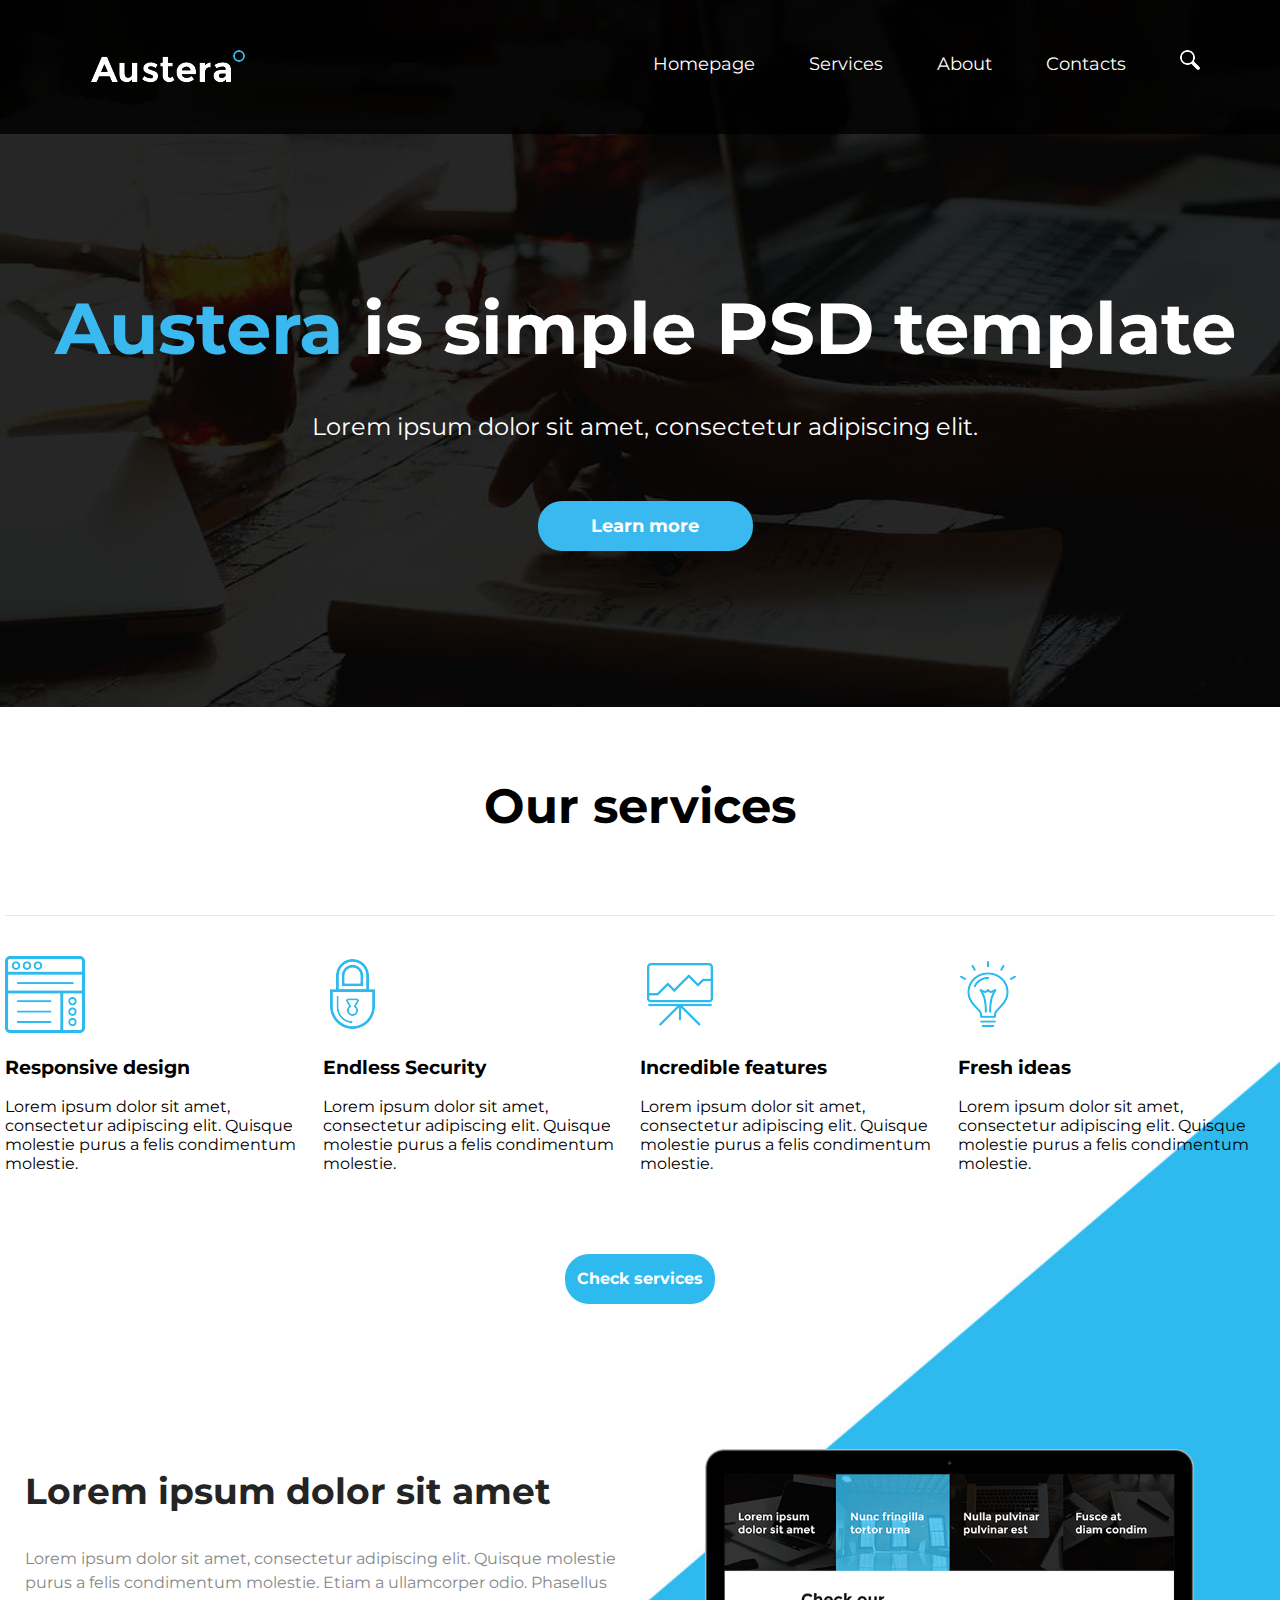
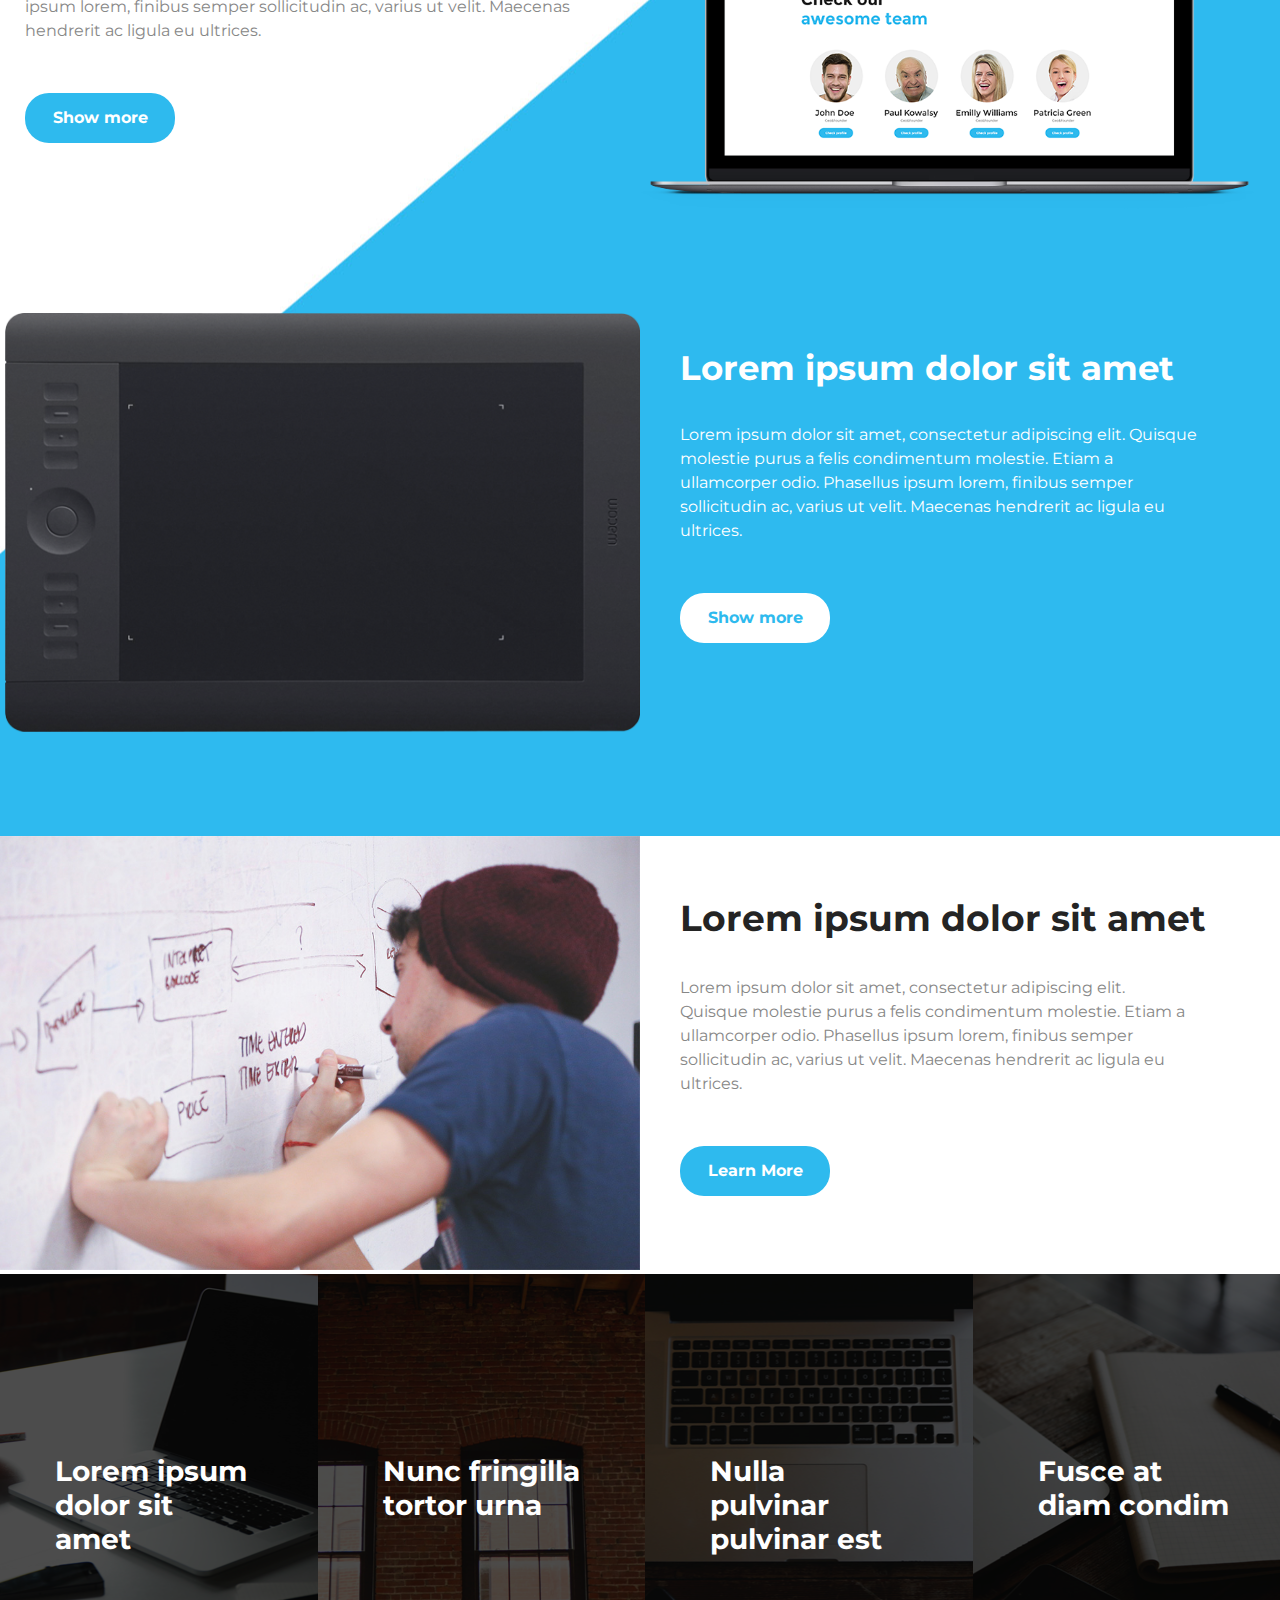
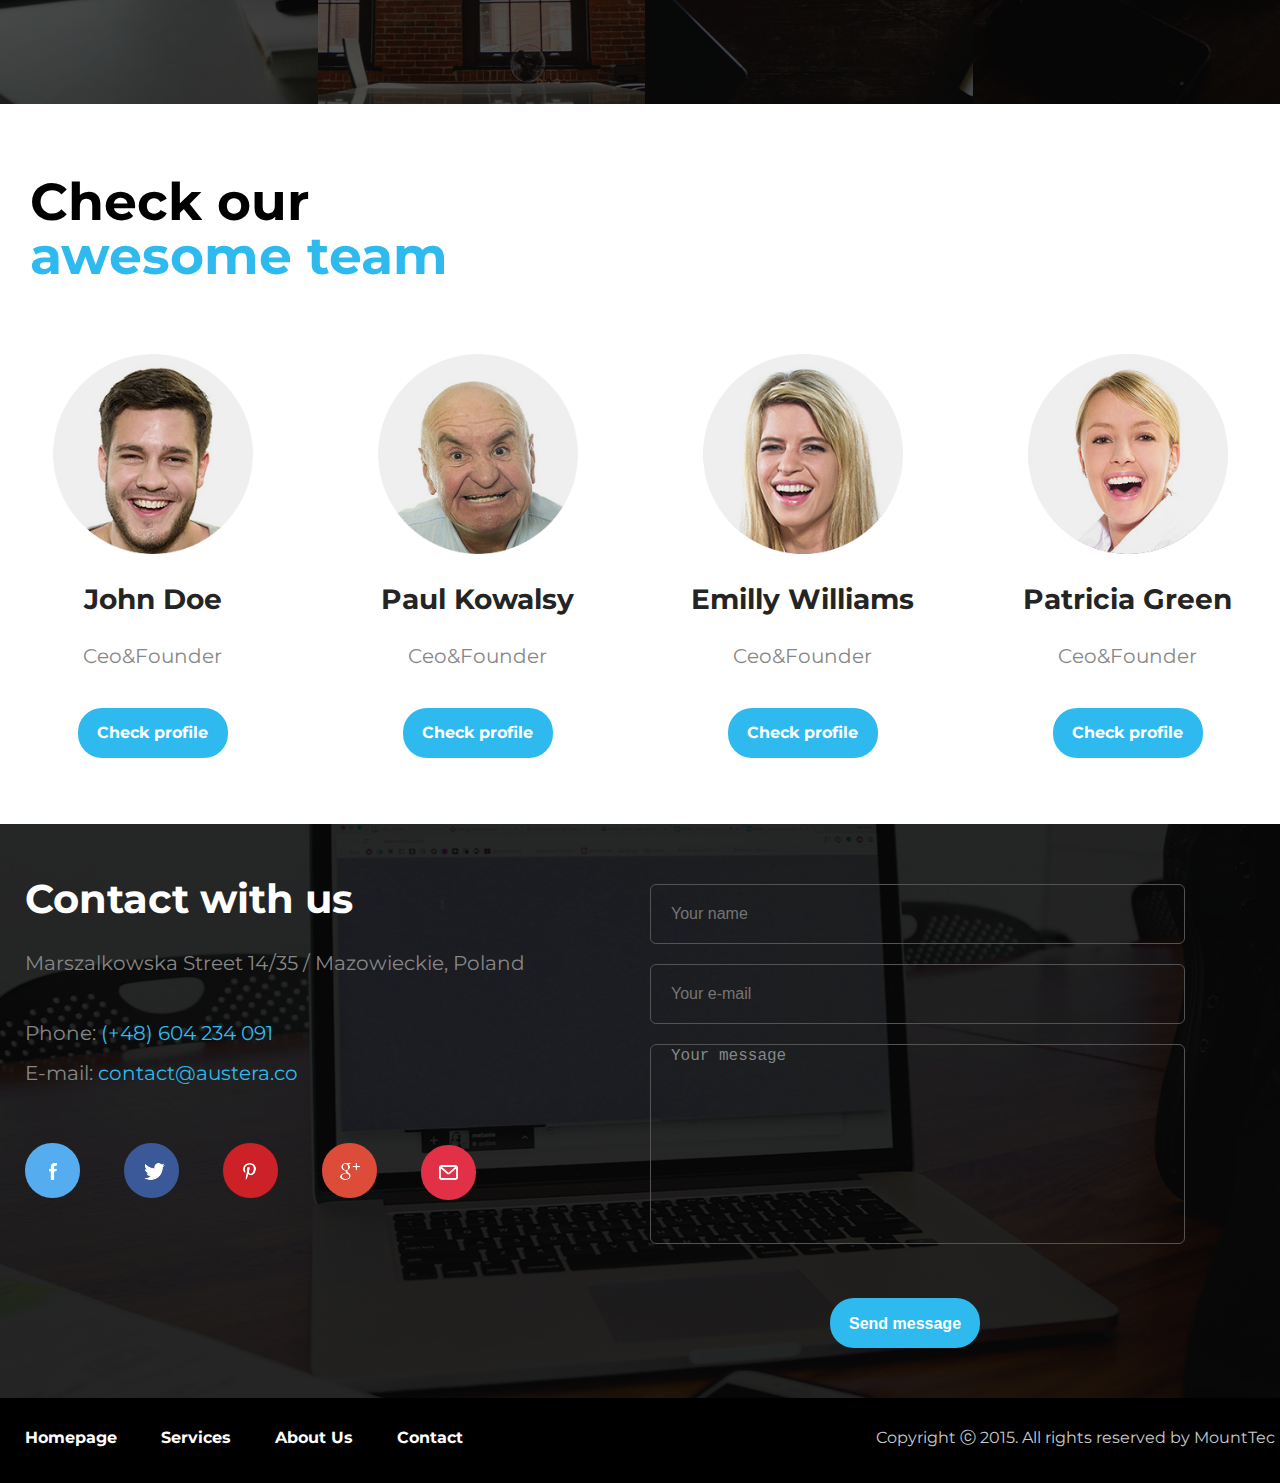
<file: index.html>
<!DOCTYPE html>
<html>

<head>
    <meta charset="utf-8">
    <link rel="stylesheet" href="index.css">
    <link rel="stylesheet" href="bootstrap-grid.min.css">
    <meta name="viewport" content="width=device-width, initial-scale=1, shrink-to-fit=no">

    <link href="https://fonts.googleapis.com/css?family=Montserrat&display=swap" rel="stylesheet">


    <title>First page Austera</title>
</head>

<body>
    <div class="container-fluid">
        <header>
            <div class="row no-gutters menu">
                <div class="col-md-6 col-lg-3">
                    <a href="/"><img class="logo" src="img/logo.png" alt="Logo"></a>
                </div>
                <div class="col-md-6 col-lg-9 d-none d-sm-none d-md-block">
                    <nav class="d-flex flex-row-reverse">
                        <div class="p-2">
                            <a href="/">Homepage</a>
                            <a href="/">Services</a>
                            <a href="/">About</a>
                            <a href="/">Contacts</a>
                            <a href=""><img class="search" src="img/ico-search.png" alt="search"></a>
                        </div>
                    </nav>

                </div>
            </div>
            <div class="call-to row no-gutters">
                <div class="col-12">
                    <h1> <span>Austera</span> is simple PSD template</h1>
                    <p>Lorem ipsum dolor sit amet, consectetur adipiscing elit.</p>
                    <a class="learn more" href="">Learn more</a>
                </div>
            </div>
    </div>
    </header>

    <!-- /* *************Our services**************** */ -->
    <div class="fon2">
        <div class="container">
            <section class="our-services">
                <h2>Our services</h2>
                <div class="row no-gutters services">
                    <div class="col-lg-3 col-sm-6">
                        <img src="img/ico-01.png" alt="01">
                        <h3>Responsive design</h3>
                        <p>Lorem ipsum dolor sit amet, consectetur adipiscing elit. Quisque molestie purus a felis condimentum molestie.</p>
                    </div>
                    <div class="col-lg-3 col-sm-6">
                        <img src="img/ico-02.png" alt="02">
                        <h3>Endless Security</h3>
                        <p>Lorem ipsum dolor sit amet, consectetur adipiscing elit. Quisque molestie purus a felis condimentum molestie.</p>
                    </div>
                    <div class="col-lg-3 col-sm-6">
                        <img src="img/ico-03.png" alt="03">
                        <h3>Incredible features</h3>
                        <p>Lorem ipsum dolor sit amet, consectetur adipiscing elit. Quisque molestie purus a felis condimentum molestie.</p>
                    </div>
                    <div class="col-lg-3 col-sm-6">
                        <img src="img/ico-04.png" alt="04">
                        <h3>Fresh ideas</h3>
                        <p>Lorem ipsum dolor sit amet, consectetur adipiscing elit. Quisque molestie purus a felis condimentum molestie.</p>
                    </div>
                    <div class="col-md-12">
                        <a class="check" href="/">Check services</a>
                    </div>
                </div>

                <!-- cccccccccccccccccccccc -->

                <div class="row no-gutters part1">
                    <div class="col-md-6 part11">
                        <h3>Lorem ipsum dolor sit amet</h3>
                        <p>Lorem ipsum dolor sit amet, consectetur adipiscing elit. Quisque molestie purus a felis condimentum molestie. Etiam a ullamcorper odio. Phasellus ipsum lorem, finibus semper sollicitudin ac, varius ut velit. Maecenas hendrerit
                            ac ligula eu ultrices. </p>
                        <a class="show1" href="/">Show more</a>
                    </div>
                    <div class="col-md-6">
                        <img src="img/ico-05.png" alt="05">
                    </div>
                </div>

                <!-- cccccccccccccccccccccc -->


                <div class="row no-gutters part2">
                    <div class="col-md-6">
                        <img src="img/ico-06.png" alt="06">
                    </div>
                    <div class="col-md-6 part2-1">
                        <h3>Lorem ipsum dolor sit amet</h3>
                        <p>Lorem ipsum dolor sit amet, consectetur adipiscing elit. Quisque molestie purus a felis condimentum molestie. Etiam a ullamcorper odio. Phasellus ipsum lorem, finibus semper sollicitudin ac, varius ut velit. Maecenas hendrerit
                            ac ligula eu ultrices. </p>
                        <a class="show2" href="/">Show more</a>
                    </div>

                </div>


            </section>
        </div>
    </div>
    <!-- ******************BOY************************ -->
    <div class="container-fluid">
        <div class="row no-gutters boy">
            <div class="col-md-6">
                <img src="img/boy.jpg" alt="boy">
            </div>
            <div class="col-md-6">
                <h3>Lorem ipsum dolor sit amet</h3>
                <p>Lorem ipsum dolor sit amet, consectetur adipiscing elit. Quisque molestie purus a felis condimentum molestie. Etiam a ullamcorper odio. Phasellus ipsum lorem, finibus semper sollicitudin ac, varius ut velit. Maecenas hendrerit ac ligula
                    eu ultrices. </p>
                <a class="learn2" href="/">Learn More</a>
            </div>
        </div>

        <div class="row no-gutters fon3">
            <div class="col-lg-3 col-sm-6 ico7">
                <p>Lorem ipsum dolor sit amet</p>
            </div>
            <div class="col-lg-3 col-sm-6 ico8">
                <p>Nunc fringilla tortor urna</p>
            </div>
            <div class="col-lg-3 col-sm-6 ico9">
                <p>Nulla pulvinar pulvinar est</p>
            </div>
            <div class="col-lg-3 col-sm-6 ico10">
                <p>Fusce at diam condim</p>
            </div>

        </div>
        <!-- *************************team**************** -->

        <section class="team1">

            <div class="col-md-12">
                <h2>Check our </h2>
                <h2><span class="blue">awesome team</span></h2>
            </div>
            <div class="row no-gutters team2">
                <div class="col-lg-3 col-sm-6 col-6">
                    <img src="img/ico-11.png" alt="11">
                    <h3>John Doe</h3>
                    <p>Ceo&Founder</p>
                    <a class="check" href="/">Check profile</a>

                </div>
                <div class="col-lg-3 col-sm-6 col-6">
                    <img src="img/ico-12.png" alt="12">
                    <h3>Paul Kowalsy</h3>
                    <p>Ceo&Founder</p>
                    <a class="check" href="/">Check profile</a>

                </div>
                <div class="col-lg-3 col-sm-6 col-6">
                    <img src="img/ico-13.png" alt="13">
                    <h3>Emilly Williams</h3>
                    <p>Ceo&Founder</p>
                    <a class="check" href="/">Check profile</a>

                </div>
                <div class="col-lg-3 col-sm-6 col-6">
                    <img src="img/ico-14.png" alt="14">
                    <h3>Patricia Green</h3>
                    <p>Ceo&Founder</p>
                    <a class="check" href="/">Check profile</a>

                </div>
            </div>
        </section>
    </div>
    <!-- *************footer********************* -->
    <section class="footer">
        <div class="container">
            <div class="row no-gutters">
                <div class="col-md-6">
                    <div class="contact">Contact with us
                    </div>
                    <p class="add">Marszalkowska Street 14/35 / Mazowieckie, Poland</p>
                    <p class="phone">Phone:<span> (+48) 604 234 091</span> </p>
                    <p class="email:">E-mail:<span> contact@austera.co</span></p>
                    <div class="smm">
                        <a class="fb" href="/"><img src="img/ico-15.png" alt="15"></a>
                        <a class="tw" href="/"><img src="img/ico-16.png" alt="16"></a>
                        <a class="pin" href="/"><img src="img/ico-17.png" alt="17"></a>
                        <a class="goo" href="/"><img src="img/ico-18.png" alt="18"></a>
                        <a class="gm" href="/"><img src="img/ico-19.png" alt="19"></a>
                    </div>
                </div>
                <div class="col-md-6">
                    <form action="" method="POST">
                        <input type="text" name="name" placeholder="Your name">
                        <input type="text" name="email" placeholder="Your e-mail">
                        <textarea>Your message</textarea>
                        <button>Send message</button>
                    </form>
                </div>
            </div>
        </div>
    </section>

    <footer>
        <div class="container">
            <div class="row no-gutters">
                <div class="col-md-6 col-sm-8 d-none d-sm-block">
                    <a href="/">Homepage</a>
                    <a href="/">Services</a>
                    <a href="/">About Us</a>
                    <a href="/">Contact</a>
                </div>
                <div class="col-md-6 col-sm-4">
                    <p>Copyright ⓒ 2015. All rights reserved by MountTec</p>
                </div>
            </div>
        </div>
    </footer>

</body>

</html>
</file>
<file: index.css>
body {
    font-family: 'Montserrat', sans-serif;
    margin: 0px -10px 0px -10px;
}

.container-fluid {
    padding: 0px;
}

header {
    height: 967px;
    background-image: url(img/back-header.jpg);
    background-repeat: no-repeat;
    background-position: center center;
    margin-right: -10px;
}

header div.menu {
    background: rgba(0, 0, 0, 0.8);
    height: 134px;
}

.logo {
    padding-top: 50px;
    padding-left: 100px;
}

header nav {
    padding-right: 50px;
    padding-top: 50px;
}

header nav a {
    margin-right: 50px;
}

nav a {
    color: white;
    font-size: 18px;
    text-decoration: none;
}

nav a:hover {
    color: #39b9ef;
    text-decoration: underline;
}

header h1 {
    margin-top: 250px;
    text-align: center;
    color: white;
    font-size: 72px;
    font-weight: bold;
    margin-bottom: 0px;
}

header h1 span {
    color: #39b9ef;
}

header p {
    color: white;
    font-size: 24px;
    text-align: center;
    margin-top: 20px;
    margin-bottom: 60px;
}

header div.call-to a {
    display: block;
    width: 215px;
    height: 50px;
    background-color: #39b9ef;
    color: white;
    border-radius: 24px;
    text-align: center;
    margin: 0 auto;
    line-height: 50px;
    font-size: 18px;
    font-weight: bold;
    text-decoration: none;
}

header div.call-to a:hover {
    background-color: white;
    color: #39b9ef;
    border: 1px solid #39b9ef;
}


/* **************Our services*************** */

div.fon2 {
    background-image: url(img/back-services.jpg);
    background-repeat: no-repeat;
    background-position: center center;
}

.our-services h2 {
    text-align: center;
    margin-top: #242424;
    font-size: 48px;
    margin-top: 70px;
    padding-bottom: 80px;
    border-bottom: 1px solid #e7e7e7;
}

.our-services .col-md-3 img {
    margin-top: 80px;
    margin-bottom: 50px;
}

.our-services .col-md-3 h3 {
    color: #242424;
    font-size: 24px;
    margin-bottom: 34px;
}

.our-services .col-md-3 p,
div.part1 p {
    color: #878787;
    font-size: 16px;
    line-height: 24px;
    max-width: 520px;
}

section.our-services a.check {
    display: block;
    font-weight: bold;
    font-size: 16px;
    color: white;
    text-decoration: none;
    background: #2ebaee;
    text-align: center;
    border-radius: 24px;
    width: 150px;
    height: 50px;
    line-height: 50px;
    margin: 65px auto;
}

section.our-services a.check:hover {
    color: #2ebaee;
    background: white;
    border: 1px solid #2ebaee;
}


/* ********************** */

div.part1 h3 {
    color: #242424;
    font-size: 36px;
    margin-bottom: 34px;
    margin-top: 100px;
}

div.part1 {
    margin-top: 180px;
}

div.part1 img {
    width: 100%;
    /* width: 690px; */
}

div.part1 a.show1 {
    display: block;
    font-weight: bold;
    font-size: 16px;
    color: white;
    text-decoration: none;
    background: #2ebaee;
    text-align: center;
    border-radius: 24px;
    width: 150px;
    height: 50px;
    line-height: 50px;
    margin: 50px 0px;
}

div.part1 a.show1:hover {
    color: #2ebaee;
    background: white;
    border: 1px solid #2ebaee;
}


/* ********************** */

div.part2 h3 {
    display: block;
    color: white;
    font-size: 34px;
    margin-bottom: 34px;
}

div.part2 {
    margin-top: 240px;
    padding-bottom: 140px;
}

div.part2 img {
    width: 100%;
    /* width: 590px; */
}

div.part2 p {
    display: block;
    color: white;
    font-size: 16px;
    line-height: 24px;
    max-width: 520px;
}

div.part2 a.show2 {
    display: block;
    font-weight: bold;
    font-size: 16px;
    color: #2ebaee;
    text-decoration: none;
    background: white;
    text-align: center;
    border-radius: 24px;
    width: 150px;
    height: 50px;
    line-height: 50px;
    margin: 50px 0px;
}

div.part2 a.show2:hover {
    color: white;
    background: #2ebaee;
    border: 1px solid white;
}

div.part2 div.part2-1 {
    padding-left: 100px;
}


/* **************BOY**************** */


/* 
div.boy {
    margin: -5px -10px;
} */

div.boy img {
    width: 700px;
    /* max-width: 100%; */
}

div.boy h3 {
    padding-left: 100px;
    margin-top: 100px;
    color: #242424;
    font-size: 36px;
}

div.boy p {
    padding-left: 100px;
    margin-bottom: 50px;
    font-size: 16px;
    line-height: 24px;
    color: #878787;
}

div.boy a.learn2 {
    display: block;
    font-weight: bold;
    font-size: 16px;
    color: white;
    text-decoration: none;
    background: #2ebaee;
    text-align: center;
    border-radius: 24px;
    width: 150px;
    height: 50px;
    line-height: 50px;
    margin: 50px 100px;
}

div.boy a.learn2:hover {
    color: #2ebaee;
    background: white;
    border: 1px solid #2ebaee;
}


/* ****************** */

div.ico7 {
    min-height: 430px;
    background-image: url(img/ico-07.png);
    background-position: center center;
    background-repeat: no-repeat;
}

div.ico8 {
    min-height: 430px;
    background-image: url(img/ico-08.png);
    background-position: center center;
    background-repeat: no-repeat;
}

div.ico9 {
    min-height: 430px;
    background-image: url(img/ico-09.png);
    background-position: center center;
    background-repeat: no-repeat;
}

div.ico10 {
    min-height: 430px;
    background-image: url(img/ico-10.png);
    background-position: center center;
    background-repeat: no-repeat;
}

div.fon3 {
    margin-right: -10px;
}

div.fon3 p {
    color: white;
    font-size: 28px;
    font-weight: bold;
    height: 100%;
    width: 100%;
    background: rgba(0, 0, 0, 0.7);
    margin: 0px;
    padding: 180px 65px 0px 65px;
}

div.fon3 p:hover {
    background: rgba(57, 157, 195, 0.7);
}


/* ******team***************** */

section.team1 {
    padding-top: 50px;
    height: 750px;
}

section.team1 h2 {
    color: black;
    font-size: 72px;
    margin-left: 25px;
    line-height: 10px;
    /* padding-bottom: 40px; */
}

section.team1 span.blue {
    color: #2ebaee;
}

section.team1 h3 {
    text-align: center;
    font-size: 34px;
    color: #242424;
}

section.team1 p {
    /* margin-top: -25px; */
    text-align: center;
    margin-bottom: 40px;
    color: #878787;
    font-size: 24px;
}

section.team1 div.team2 {
    padding-top: 50px;
    padding-bottom: 80px;
}

section.team1 img {
    display: block;
    margin: 0 auto;
    width: 234px;
    height: 234px;
    text-align: center;
}

section.team1 a.check {
    display: block;
    font-weight: bold;
    font-size: 16px;
    color: white;
    text-decoration: none;
    background: #2ebaee;
    text-align: center;
    border-radius: 24px;
    width: 150px;
    height: 50px;
    line-height: 50px;
    margin: 0 auto;
}

section.team1 a.check:hover {
    color: #2ebaee;
    background: white;
    border: 1px solid #2ebaee;
}


/* /* <!-- *************footer********************* --> */

section.footer {
    background-image: url(img/back-footer.png);
    background-position: center center;
    background-repeat: no-repeat;
    height: 724px;
    margin-top: 40px;
    padding-top: 110px;
}

section.footer div.contact {
    color: white;
    font-size: 60px;
    font-weight: bold;
}

section.footer div p.add {
    color: #878787;
    font-size: 20px;
    margin-top: 30px;
    margin-bottom: 50px;
}

section.footer div p {
    color: #878787;
    font-size: 32px;
    line-height: 20px;
}

section.footer div p span {
    color: #2ebaee;
}

div.smm a {
    display: inline-block;
    width: 55px;
    height: 55px;
    border-radius: 27px;
    margin-top: 40px;
    margin-right: 40px;
    /* text-align: center; */
}

div.smm a.fb {
    background-color: #55acee;
    padding: 20px 24px;
}

div.smm a.tw {
    background-color: #3b5998;
    padding: 20px 20px;
}

div.smm a.pin {
    background-color: #cc2127;
    padding: 20px 20px;
}

div.smm a.goo {
    background-color: #dd4b39;
    padding: 20px 18px;
}

div.smm a.gm {
    background-color: #e23047;
    padding: 20px 18px;
}

div.smm a:hover {
    background: rgba(214, 198, 198, 0.6);
    cursor: pointer;
}

form input[type="text"],
input[type="email"] {
    width: 635px;
    height: 60px;
    border-radius: 6px;
    background: none;
    border: 1px solid #535353;
    padding-left: 20px;
    font-size: 16px;
    margin: 10px auto;
    /* margin-bottom: 15px; */
}

form textarea {
    width: 635px;
    height: 200px;
    color: #878787;
    border-radius: 6px;
    background: none;
    border: 1px solid #535353;
    padding-left: 20px;
    font-size: 16px;
    margin: 10px 30px 40px 0;
    resize: none;
}

form button {
    display: block;
    font-weight: bold;
    font-size: 16px;
    color: white;
    text-decoration: none;
    background: #2ebaee;
    text-align: center;
    border-radius: 24px;
    width: 150px;
    height: 50px;
    line-height: 50px;
    border: none;
    margin: 30px auto;
}

form button:hover {
    color: #2ebaee;
    background: white;
    border: 1px solid #2ebaee;
}

footer {
    background-color: black;
    height: 135px;
    color: white;
}

footer a {
    display: inline-block;
    color: white;
    font-size: 16px;
    text-decoration: none;
    padding-right: 20px;
    margin-top: 56px;
    font-weight: bold;
}

footer a:hover {
    text-decoration: underline;
}

footer p {
    color: rgba(255, 255, 255, 0.8);
    font-size: 16px;
    margin-top: 56px;
    float: right;
}


/* ****************Адаптивность************ */


/* **************************************** */

@media (max-width: 575.98px) {
    .logo {
        padding-top: 20px;
        padding-left: 70px;
    }
    header {
        height: 570px;
    }
    header div.menu {
        height: 90px;
    }
    header h1 {
        margin-top: 70px;
        font-size: 38px;
    }
    header p {
        font-size: 15px;
    }
    header div.call-to a {
        width: 150px;
        height: 34px;
        line-height: 34px;
        font-size: 15px;
    }
    header div.call-to a:hover {
        width: 150px;
        height: 34px;
        line-height: 34px;
        font-size: 15px;
    }
    .our-services h2 {
        font-size: 35px;
        margin-top: 20px;
        padding-bottom: 10px;
    }
    .our-services img {
        margin: auto;
        display: block;
        width: 12%;
    }
    .our-services h3 {
        display: block;
        margin: auto;
        font-size: 20px;
        text-align: center;
        padding: 10px;
    }
    .our-services p {
        text-align: center;
        padding: 0px 10px;
    }
    .our-services p,
    div.part1 p {
        font-size: 15px;
        line-height: 21px;
    }
    section.our-services a.check {
        margin: 20px auto;
        font-size: 15px;
        width: 150px;
        height: 40px;
        line-height: 40px;
    }
    section.our-services a.check:hover {
        margin: 20px auto;
        font-size: 15px;
        width: 150px;
        height: 40px;
        line-height: 40px;
    }
    div.part1 {
        border-top: 1px solid rgba(59, 8, 8, 0.3);
        padding-top: 60px;
        margin-top: 40px;
    }
    div.part1 img {
        width: 100%;
    }
    div.part1 h3 {
        font-size: 30px;
        margin-bottom: 10px;
        margin-top: -40px;
        padding-left: 15px;
        text-align: left;
    }
    .our-services p,
    div.part1 p {
        font-size: 16px;
        line-height: 22px;
        text-align: left;
    }
    div.part1 a.show1 {
        font-size: 14px;
        height: 40px;
        line-height: 40px;
        margin: 20px 10px;
        color: #2ebaee;
        background: white;
        border: 1px solid #2ebaee;
    }
    div.part1 a.show1:hover {
        font-size: 14px;
        height: 40px;
        line-height: 40px;
        margin: 15px 10px;
        color: white;
        background: #2ebaee;
        border: 1px solid white;
    }
    div.part2 img {
        width: 100%;
        margin-bottom: -400px;
        margin-top: 80px;
    }
    div.part2 div.part2-1 {
        padding-left: 0px;
        margin-bottom: 270px;
    }
    div.part2 h3 {
        border-top: 1px solid rgba(59, 8, 8, 0.3);
        font-size: 30px;
        margin-bottom: 0px;
        margin-top: -200px;
    }
    div.part2 p {
        font-size: 18px;
        line-height: 22px;
    }
    div.part2 a.show2 {
        font-size: 14px;
        width: 140px;
        height: 40px;
        line-height: 40px;
        margin: 15px 0px;
    }
    div.part2 a.show2:hover {
        font-size: 14px;
        width: 140px;
        height: 40px;
        line-height: 40px;
        margin: 15px 0px;
    }
    div.boy img {
        width: 100%;
        margin-left: 0px;
    }
    div.boy h3 {
        padding-left: 30px;
        margin-top: 10px;
        font-size: 32px;
        margin-bottom: 0px;
    }
    div.boy p {
        padding-left: 35px;
        margin-bottom: 0px;
        font-size: 16px;
        line-height: 22px;
        padding-right: 20px;
    }
    div.boy a.learn2 {
        font-size: 14px;
        width: 140px;
        height: 40px;
        line-height: 40px;
        margin: 15px 40px;
    }
    div.boy a.learn2:hover {
        font-size: 14px;
        width: 140px;
        height: 40px;
        line-height: 40px;
        margin: 15px 40px;
    }
    div.ico7,
    div.ico8,
    div.ico9,
    div.ico10 {
        min-height: 270px;
    }
    div.fon3 p {
        font-size: 29px;
        padding: 100px 60px 40px 60px;
        text-align: center;
    }
    div.fon3 p:hover {
        font-size: 29px;
        padding: 100px 60px 40px 60px;
        text-align: center;
    }
    section.team1 {
        padding-top: 10px;
        height: 680px;
    }
    section.team1 h2 {
        font-size: 40px;
        margin-left: 20px;
        line-height: 7px;
    }
    section.team1 div.team2 {
        padding-top: 15px;
    }
    section.team1 img {
        width: 150px;
        height: 150px;
    }
    section.team1 h3 {
        font-size: 20px;
    }
    section.team1 p {
        margin-top: -18px;
        margin-bottom: 10px;
        font-size: 17px;
    }
    section.team1 a.check {
        font-size: 14px;
        width: 130px;
        height: 35px;
        line-height: 35px;
        margin-bottom: 10px;
    }
    section.team1 a.check:hover {
        font-size: 14px;
        width: 130px;
        height: 35px;
        line-height: 35px;
    }
    section.footer {
        padding-top: 30px;
        padding-left: 20px;
        height: 610px;
        margin-top: 45px;
    }
    section.footer div.contact {
        font-size: 34px;
    }
    section.footer div p.add {
        font-size: 17px;
        margin-top: 30px;
        margin-bottom: 25px;
    }
    section.footer div p {
        font-size: 21px;
        line-height: 18px;
    }
    div.smm a {
        width: 40px;
        height: 40px;
        border-radius: 35px;
        margin-top: 20px;
        margin-right: 20px;
        margin-bottom: 15px;
    }
    div.smm a.fb {
        padding: 12px 17px;
    }
    div.smm a.tw {
        padding: 12px 12px;
    }
    div.smm a.pin {
        padding: 12px 12px;
    }
    div.smm a.goo {
        padding: 12px 12px;
    }
    div.smm a.gm {
        padding: 12px 12px;
    }
    form input[type="text"],
    input[type="email"] {
        width: 400px;
        height: 40px;
        padding-left: 10px;
        font-size: 14px;
        margin: 8px auto;
        margin-left: 10px;
    }
    form textarea {
        width: 400px;
        height: 80px;
        padding-left: 10px;
        font-size: 14px;
        margin: 8px auto;
        margin-left: 10px;
    }
    form button {
        font-size: 15px;
        width: 140px;
        height: 40px;
        line-height: 40px;
        margin: 0px auto;
    }
    footer {
        height: 65px;
    }
    footer a {
        font-size: 11px;
        padding-right: 9px;
        margin-top: 22px;
    }
    footer p {
        font-size: 10px;
        margin-top: 20px;
        text-align: right;
    }
}

@media (min-width: 576px) and (max-width: 767.98px) {
    .logo {
        padding-top: 20px;
        padding-left: 70px;
    }
    header {
        height: 570px;
    }
    header div.menu {
        height: 90px;
    }
    header h1 {
        margin-top: 70px;
        font-size: 45px;
    }
    header p {
        font-size: 18px;
    }
    header div.call-to a {
        width: 150px;
        height: 34px;
        line-height: 34px;
        font-size: 15px;
    }
    header div.call-to a:hover {
        width: 150px;
        height: 34px;
        line-height: 34px;
        font-size: 15px;
    }
    .our-services h2 {
        font-size: 38px;
        margin-top: 30px;
        padding-bottom: 10px;
    }
    .our-services img {
        margin: auto;
        display: block;
    }
    .our-services h3 {
        display: block;
        margin: auto;
        font-size: 20px;
        text-align: center;
        padding: 25px 3px 5px 0px;
    }
    .our-services p {
        text-align: center;
        padding: 0px 10px;
    }
    .our-services p,
    div.part1 p {
        font-size: 15px;
        line-height: 21px;
    }
    section.our-services a.check {
        margin: 20px auto;
        font-size: 15px;
        width: 150px;
        height: 40px;
        line-height: 40px;
    }
    section.our-services a.check:hover {
        margin: 20px auto;
        font-size: 15px;
        width: 150px;
        height: 40px;
        line-height: 40px;
    }
    div.part1 {
        border-top: 1px solid rgba(59, 8, 8, 0.3);
        padding-top: 60px;
        margin-top: 40px;
    }
    div.part1 img {
        width: 100%;
    }
    div.part1 h3 {
        font-size: 32px;
        margin-bottom: 10px;
        margin-top: -40px;
        padding-left: 15px;
        text-align: left;
    }
    .our-services p,
    div.part1 p {
        font-size: 16px;
        line-height: 22px;
        text-align: left;
    }
    div.part1 a.show1 {
        font-size: 14px;
        height: 40px;
        line-height: 40px;
        margin: 20px 10px;
        color: #2ebaee;
        background: white;
        border: 1px solid #2ebaee;
    }
    div.part1 a.show1:hover {
        font-size: 14px;
        height: 40px;
        line-height: 40px;
        margin: 15px 10px;
        color: white;
        background: #2ebaee;
        border: 1px solid white;
    }
    div.part2 img {
        width: 100%;
        margin-bottom: -400px;
        margin-top: 80px;
    }
    div.part2 div.part2-1 {
        padding-left: 0px;
        margin-bottom: 270px;
    }
    div.part2 h3 {
        border-top: 1px solid rgba(59, 8, 8, 0.3);
        font-size: 30px;
        margin-bottom: 0px;
        margin-top: -200px;
    }
    div.part2 p {
        font-size: 18px;
        line-height: 22px;
    }
    div.part2 a.show2 {
        font-size: 14px;
        width: 140px;
        height: 40px;
        line-height: 40px;
        margin: 15px 0px;
    }
    div.part2 a.show2:hover {
        font-size: 14px;
        width: 140px;
        height: 40px;
        line-height: 40px;
        margin: 15px 0px;
    }
    div.boy img {
        width: 100%;
        margin-left: 0px;
    }
    div.boy h3 {
        padding-left: 35px;
        margin-top: 10px;
        font-size: 32px;
        margin-bottom: 0px;
    }
    div.boy p {
        padding-left: 35px;
        margin-bottom: 0px;
        font-size: 16px;
        line-height: 22px;
        padding-right: 20px;
    }
    div.boy a.learn2 {
        font-size: 14px;
        width: 140px;
        height: 40px;
        line-height: 40px;
        margin: 15px 40px;
    }
    div.boy a.learn2:hover {
        font-size: 14px;
        width: 140px;
        height: 40px;
        line-height: 40px;
        margin: 15px 40px;
    }
    div.ico7,
    div.ico8,
    div.ico9,
    div.ico10 {
        min-height: 270px;
    }
    div.fon3 p {
        font-size: 29px;
        padding: 100px 60px 40px 60px;
        text-align: center;
    }
    div.fon3 p:hover {
        font-size: 29px;
        padding: 100px 60px 40px 60px;
        text-align: center;
    }
    section.team1 {
        padding-top: 10px;
        height: 730px;
    }
    section.team1 h2 {
        font-size: 40px;
        margin-left: 20px;
        line-height: 7px;
    }
    section.team1 div.team2 {
        padding-top: 15px;
    }
    section.team1 img {
        width: 170px;
        height: 170px;
    }
    section.team1 h3 {
        font-size: 22px;
    }
    section.team1 p {
        margin-top: -18px;
        margin-bottom: 10px;
        font-size: 17px;
    }
    section.team1 a.check {
        font-size: 14px;
        width: 130px;
        height: 35px;
        line-height: 35px;
        margin-bottom: 20px;
    }
    section.team1 a.check:hover {
        font-size: 14px;
        width: 130px;
        height: 35px;
        line-height: 35px;
    }
    section.footer {
        padding-top: 30px;
        padding-left: 20px;
        height: 630px;
        margin-top: 45px;
    }
    section.footer div.contact {
        font-size: 36px;
    }
    section.footer div p.add {
        font-size: 18px;
        margin-top: 30px;
        margin-bottom: 25px;
    }
    section.footer div p {
        font-size: 21px;
        line-height: 18px;
    }
    div.smm a {
        width: 40px;
        height: 40px;
        border-radius: 35px;
        margin-top: 20px;
        margin-right: 20px;
        margin-bottom: 15px;
    }
    div.smm a.fb {
        padding: 12px 17px;
    }
    div.smm a.tw {
        padding: 12px 12px;
    }
    div.smm a.pin {
        padding: 12px 12px;
    }
    div.smm a.goo {
        padding: 12px 12px;
    }
    div.smm a.gm {
        padding: 12px 12px;
    }
    form input[type="text"],
    input[type="email"] {
        width: 460px;
        height: 40px;
        padding-left: 10px;
        font-size: 14px;
        margin: 8px auto;
        margin-left: 10px;
    }
    form textarea {
        width: 460px;
        height: 80px;
        padding-left: 10px;
        font-size: 14px;
        margin: 8px auto;
        margin-left: 10px;
    }
    form button {
        font-size: 15px;
        width: 140px;
        height: 40px;
        line-height: 40px;
        margin: 12px auto;
    }
    footer {
        height: 65px;
    }
    footer a {
        font-size: 11px;
        padding-right: 9px;
        margin-top: 22px;
    }
    footer p {
        font-size: 10px;
        margin-top: 20px;
        text-align: right;
    }
}

@media (min-width: 768px) and (max-width: 991.98px) {
    .logo {
        padding-top: 20px;
        padding-left: 70px;
    }
    header {
        height: 600px;
    }
    header nav {
        padding-top: 30px;
    }
    header nav a {
        margin-right: 10px;
    }
    nav a {
        font-size: 14px;
    }
    nav a img.search {
        padding-left: 10px;
    }
    header div.menu {
        height: 90px;
    }
    header h1 {
        margin-top: 140px;
        font-size: 42px;
    }
    header p {
        font-size: 18px;
    }
    header div.call-to a {
        width: 150px;
        height: 34px;
        line-height: 34px;
        font-size: 15px;
    }
    header div.call-to a:hover {
        width: 150px;
        height: 34px;
        line-height: 34px;
        font-size: 15px;
    }
    .our-services h2 {
        font-size: 44px;
        margin-top: 40px;
        padding-bottom: 15px;
    }
    .our-services img {
        margin: auto;
        display: block;
    }
    .our-services h3 {
        display: block;
        margin: auto;
        font-size: 22px;
        text-align: center;
        padding: 25px 3px 5px 0px;
    }
    .our-services p {
        text-align: center;
        padding: 0px 15px;
    }
    .our-services p,
    div.part1 p {
        font-size: 16px;
        line-height: 22px;
    }
    section.our-services a.check {
        margin: 40px auto;
    }
    section.our-services a.check:hover {
        margin: 40px auto;
    }
    div.part1 {
        margin-top: 70px;
    }
    div.part1 img {
        width: 110%;
        margin-left: -20px;
    }
    div.part1 h3 {
        font-size: 26px;
        margin-bottom: 0px;
        margin-top: -40px;
        text-align: left;
        padding-left: 15px;
    }
    .our-services p,
    div.part1 p {
        font-size: 15px;
        line-height: 21px;
        text-align: left;
    }
    div.part1 a.show1 {
        font-size: 14px;
        height: 40px;
        line-height: 40px;
        margin: 15px 10px;
        color: #2ebaee;
        background: white;
        border: 1px solid #2ebaee;
    }
    div.part1 a.show1:hover {
        font-size: 14px;
        height: 40px;
        line-height: 40px;
        margin: 15px 10px;
        color: white;
        background: #2ebaee;
        border: 1px solid white;
    }
    div.part2 img {
        width: 90%;
    }
    div.part2 div.part2-1 {
        padding-left: 0px;
    }
    div.part2 {
        margin-top: 90px;
        padding-bottom: 100px;
    }
    div.part2 h3 {
        margin-top: -40px;
        font-size: 24px;
        margin-bottom: 0px;
    }
    div.part2 p {
        font-size: 15px;
        line-height: 22px;
    }
    div.part2 a.show2 {
        font-size: 14px;
        width: 140px;
        height: 40px;
        line-height: 40px;
        margin: 15px 0px;
    }
    div.part2 a.show2:hover {
        font-size: 14px;
        width: 140px;
        height: 40px;
        line-height: 40px;
        margin: 15px 0px;
    }
    div.boy img {
        width: 510px;
        margin-left: -90px;
    }
    div.boy h3 {
        padding-left: 45px;
        margin-top: 30px;
        font-size: 28px;
        margin-bottom: 0px;
    }
    div.boy p {
        padding-left: 50px;
        margin-bottom: 0px;
        font-size: 15px;
        line-height: 22px;
        padding-right: 20px;
    }
    div.boy a.learn2 {
        font-size: 14px;
        width: 140px;
        height: 40px;
        line-height: 40px;
        margin: 15px 50px;
    }
    div.boy a.learn2:hover {
        font-size: 14px;
        width: 140px;
        height: 40px;
        line-height: 40px;
        margin: 15px 50px;
    }
    div.ico7,
    div.ico8,
    div.ico9,
    div.ico10 {
        min-height: 270px;
    }
    div.fon3 p {
        font-size: 29px;
        padding: 100px 60px 40px 60px;
        text-align: center;
    }
    div.fon3 p:hover {
        font-size: 29px;
        padding: 100px 60px 40px 60px;
        text-align: center;
    }
    section.team1 {
        padding-top: 10px;
        height: 820px;
    }
    section.team1 h2 {
        font-size: 48px;
        margin-left: 20px;
        line-height: 7px;
    }
    section.team1 div.team2 {
        padding-top: 15px;
    }
    section.team1 img {
        width: 200px;
        height: 200px;
    }
    section.team1 h3 {
        font-size: 24px;
    }
    section.team1 p {
        margin-top: -18px;
        margin-bottom: 10px;
        font-size: 18px;
    }
    section.team1 a.check {
        font-size: 14px;
        width: 130px;
        height: 35px;
        line-height: 35px;
        margin-bottom: 20px;
    }
    section.team1 a.check:hover {
        font-size: 14px;
        width: 130px;
        height: 35px;
        line-height: 35px;
    }
    section.footer {
        padding-top: 40px;
        height: 370px;
        margin-top: 45px;
    }
    section.footer div.contact {
        font-size: 36px;
    }
    section.footer div p.add {
        font-size: 16px;
        margin-top: 40px;
        margin-bottom: 25px;
    }
    section.footer div p {
        font-size: 21px;
        line-height: 18px;
    }
    div.smm a {
        width: 40px;
        height: 40px;
        border-radius: 35px;
        margin-top: 20px;
        margin-right: 20px;
    }
    div.smm a.fb {
        padding: 12px 17px;
    }
    div.smm a.tw {
        padding: 12px 12px;
    }
    div.smm a.pin {
        padding: 12px 12px;
    }
    div.smm a.goo {
        padding: 12px 12px;
    }
    div.smm a.gm {
        padding: 12px 12px;
    }
    form input[type="text"],
    input[type="email"] {
        width: 340px;
        height: 40px;
        padding-left: 10px;
        font-size: 14px;
        margin: 8px auto;
        margin-left: 10px;
    }
    form textarea {
        width: 340px;
        height: 80px;
        padding-left: 10px;
        font-size: 14px;
        margin: 8px auto;
        margin-left: 10px;
    }
    form button {
        font-size: 15px;
        width: 140px;
        height: 40px;
        line-height: 40px;
        margin: 32px auto;
    }
    footer {
        height: 65px;
    }
    footer a {
        font-size: 13px;
        padding-right: 12px;
        margin-top: 22px;
    }
    footer p {
        font-size: 10px;
        margin-top: 25px;
    }
}

@media (min-width: 992px) and (max-width: 1199.98px) {
    .logo {
        padding-top: 40px;
    }
    header nav a {
        margin-right: 20px;
    }
    nav a {
        font-size: 16px;
    }
    header h1 {
        margin-top: 150px;
        font-size: 47px;
    }
    header p {
        font-size: 22px;
    }
    header {
        height: 650px;
    }
    header div.call-to a {
        width: 180px;
        height: 40px;
        line-height: 40px;
        font-size: 16px;
    }
    header div.call-to a:hover {
        width: 180px;
        height: 40px;
        line-height: 40px;
        font-size: 16px;
    }
    .our-services h2 {
        font-size: 40px;
        margin-top: 50px;
        padding-bottom: 30px;
    }
    .our-services .col-md-3 img {
        margin: auto;
        display: block;
    }
    .our-services .col-md-3 h3 {
        display: block;
        margin: auto;
        font-size: 22px;
        text-align: center;
        padding: 35px 0px 5px 0px;
    }
    .our-services .col-md-3 p {
        text-align: center;
        padding: 0px 5px;
    }
    section.our-services a.check {
        margin: 25px auto;
        width: 170px;
        font-size: 15px;
        height: 40px;
        line-height: 40px;
    }
    section.our-services a.check:hover {
        margin: 25px auto;
        width: 170px;
        font-size: 15px;
        height: 40px;
        line-height: 40px;
    }
    div.part1 {
        margin-top: 90px;
    }
    div.part1 h3 {
        font-size: 32px;
        margin-bottom: 20px;
        margin-top: 15px;
    }
    div.part1 a.show1 {
        font-size: 14px;
        height: 40px;
        line-height: 40px;
        margin: 0px 0px;
    }
    div.part1 a.show1:hover {
        font-size: 14px;
        height: 40px;
        line-height: 40px;
        margin: 0px 0px;
    }
    div.part2 {
        margin-top: 100px;
    }
    div.part2 div.part2-1 {
        padding-left: 40px;
    }
    div.part2 h3 {
        font-size: 30px;
        margin-bottom: 20px;
    }
    div.part2 a.show2 {
        font-size: 14px;
        height: 40px;
        line-height: 40px;
        margin: 0px 0px;
    }
    div.part2 a.show2:hover {
        font-size: 14px;
        height: 40px;
        line-height: 40px;
        margin: 0px 0px;
    }
    div.part2 {
        padding-bottom: 100px;
    }
    div.boy img {
        width: 550px;
        margin-bottom: -4px;
    }
    div.boy h3 {
        padding-left: 70px;
        margin-top: 40px;
        font-size: 29px;
    }
    div.boy p {
        padding-left: 70px;
        margin-bottom: 0px;
    }
    div.boy a.learn2 {
        height: 45px;
        line-height: 45px;
        margin: 30px 70px;
    }
    div.boy a.learn2:hover {
        height: 45px;
        line-height: 45px;
        margin: 30px 70px;
    }
    div.ico7,
    div.ico8,
    div.ico9,
    div.ico10 {
        min-height: 330px;
    }
    div.fon3 p {
        font-size: 26px;
        padding: 110px 40px 40px 40px;
        text-align: center;
    }
    div.fon3 p:hover {
        font-size: 26px;
        padding: 110px 40px 40px 40px;
        text-align: center;
    }
    section.team1 {
        padding-top: 20px;
        height: 580px;
    }
    section.team1 h2 {
        font-size: 52px;
    }
    section.team1 div.team2 {
        padding-top: 20px;
        padding-bottom: 20px;
    }
    section.team1 img {
        width: 200px;
        height: 200px;
    }
    section.team1 h3 {
        font-size: 26px;
    }
    section.team1 p {
        margin-top: -17px;
        margin-bottom: 19px;
        font-size: 18px;
    }
    section.team1 a.check {
        font-size: 14px;
        height: 40px;
        line-height: 40px;
    }
    section.team1 a.check:hover {
        font-size: 14px;
        height: 40px;
        line-height: 40px;
    }
    section.footer div.contact {
        font-size: 45px;
    }
    section.footer div p.add {
        font-size: 17px;
        margin-top: 18px;
        margin-bottom: 30px;
    }
    section.footer div p {
        font-size: 23px;
        line-height: 14px;
    }
    div.smm a {
        width: 50px;
        height: 50px;
        margin-top: 30px;
        margin-right: 20px;
    }
    form input[type="text"],
    input[type="email"] {
        width: 450px;
        height: 40px;
        font-size: 14px;
        margin: 7px auto;
    }
    form textarea {
        width: 450px;
        height: 120px;
        font-size: 14px;
        margin: 7px auto;
    }
    form button {
        font-size: 14px;
        height: 40px;
        line-height: 40px;
        margin: 20px 140px;
    }
    section.footer {
        height: 410px;
        margin-top: 30px;
        padding-top: 50px;
    }
    footer {
        height: 80px;
    }
    footer a {
        font-size: 14px;
        padding-right: 15px;
        margin-top: 30px;
    }
    footer p {
        font-size: 14px;
        margin-top: 30px;
    }
}


/* *********************** */

@media (min-width: 1200px) and (max-width: 1409.98px) {
    header {
        height: 707px;
    }
    header h1 {
        margin-top: 150px;
        padding: 0px 40px;
    }
    header p {
        margin-top: 40px;
    }
    .our-services .col-md-3 img {
        margin: auto;
        display: block;
    }
    .our-services .col-md-3 h3 {
        display: block;
        margin: auto;
        text-align: center;
        padding: 35px 0px 5px 0px;
    }
    .our-services .col-md-3 p {
        text-align: center;
        padding: 0px 5px;
    }
    div.part1 {
        margin-top: 80px;
        margin-left: 20px;
        margin-right: 20px;
    }
    div.part1 h3 {
        margin-top: 20px;
    }
    div.part11 {
        padding-left: 20px;
    }
    div.part1 p {
        max-width: 800px;
    }
    div.part2 {
        margin-top: 100px;
        padding-bottom: 100px;
    }
    div.part2 div.part2-1 {
        padding-left: 40px;
    }
    div.boy img {
        width: 100%;
    }
    div.boy h3 {
        padding-left: 40px;
        margin-top: 60px;
    }
    div.boy p {
        padding-left: 40px;
        width: 550px;
    }
    div.boy a.learn2 {
        margin: 40px 40px;
    }
    section.team1 h2 {
        font-size: 52px;
    }
    section.team1 div.team2 {
        padding-bottom: 50px;
    }
    section.team1 img {
        width: 200px;
        height: 200px;
    }
    section.team1 h3 {
        font-size: 28px;
    }
    section.team1 p {
        font-size: 20px;
    }
    section.team1 {
        height: 680px;
    }
    section.footer {
        padding-top: 50px;
        padding-left: 20px;
        height: 574px
    }
    section.footer div.contact {
        font-size: 40px;
    }
    section.footer div p {
        font-size: 20px;
    }
    form input[type="text"],
    input[type="email"],
    form textarea {
        width: 535px;
    }
    form button {
        margin: 10px 180px;
    }
    footer {
        height: 85px;
    }
    footer a {
        padding-left: 20px;
        margin-top: 30px;
    }
    footer p {
        margin-top: 30px;
    }
}


}
</file>
